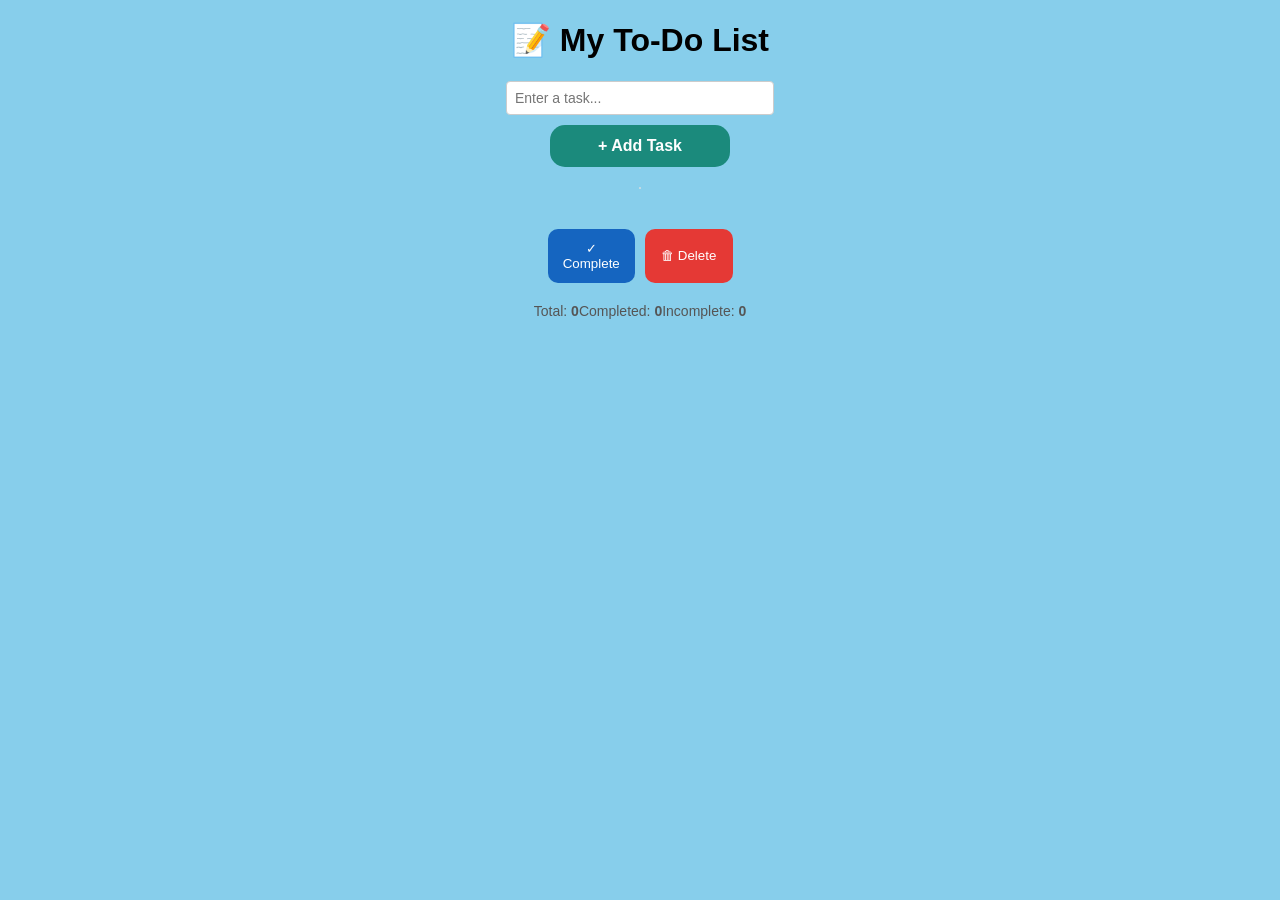
<file: index.html>
<!DOCTYPE html>
<html lang="en">
<head>
     <link rel="manifest" href="manifest.json">
<meta name="theme-color" content="#4CAF50">
   <meta name="viewport" content="width=device-width, initial-scale=1.0">
     <!-- This is what shows up in the blue link -->
<title>TODO - Simple Task Management for Daily & Weekly Planning</title>

<!-- This is the grey description text below the link -->
<meta name="description" content="Free forever. No credit card required. The effortless way to plan your week and execute your day—all in one beautifully simple app.">

<!-- Social Media Previews (WhatsApp, Facebook, etc.) -->
<meta property="og:title" content="TODO - Simple Task Management">
<meta property="og:description" content="Plan your week and execute your day—all in one simple app.">
<meta property="og:image" content="icon-512.png">
<meta property="og:url" content="https://github.io">


<script>
  if('serviceWorker' in navigator) {
    navigator.serviceWorker.register('sw.js');
  }
</script>

    <meta charset="UTF-8">
    <title>Advanced To-Do List</title>
    <link rel="stylesheet" href="style.css">
</head>
<body>
    <div class="app-card">
        <h1>📝 My To-Do List</h1>
        
        <input type="text" id="task-input" placeholder="Enter a task...">
        <button id="add-btn">+ Add Task</button>

        <ul id="task-list">
            <!-- Tasks will appear here -->
        </ul>

        <div class="actions">
            <button id="complete-selected" class="btn-blue">✓ Complete</button>
            <button id="delete-selected" class="btn-red">🗑 Delete</button>
        </div>

        <div class="stats">
            <span>Total: <b id="total-count">0</b></span>
            <span>Completed: <b id="comp-count">0</b></span>
            <span>Incomplete: <b id="incomp-count">0</b></span>
        </div>
    </div>

    <script src="script.js"></script>
</body>
</html>
</file>
<file: style.css>
/* 1. Reset margins and set the background for the whole screen */
body {
    margin: 0;
    padding: 0;
    width: 100%;
    min-height: 100vh;
    display: flex;
    flex-direction: column;
    align-items: center;
    background-color: #87CEEB; /* Your light blue color */
    font-family: Arial, sans-serif;
}

/* 2. Make the container wider for mobile screens */
.container {
    width: 90%; 
    max-width: 400px;
    margin-top: 20px;
    text-align: center;
}



/* Container must stack items vertically */
.app-card {
    display: flex;
    flex-direction: column;
    align-items: center; /* This keeps them both centered in the card */
}

/* 1. The Input Box (Wider) */
#task-input {
    width: 250px;           /* Wider than the button */
    padding: 8px;
    margin-bottom: 10px;    /* Space between input and button */
    border: 1px solid #ccc;
    border-radius: 4px;
    font-size: 14px;
}

/* 2. The Green Button (Smaller/Narrower) */
#add-btn {
    width: 180px;           /* Narrower than the input box above it */
    background-color: #1b8a7c; 
    color: white;
    padding: 12px;
    border: none;
    border-radius: 15px;    /* The rounded pill shape from your photo */
    font-weight: bold;
    cursor: pointer;
    font-size: 16px;
}

#add-btn:hover {
    background-color: #156d62;
}


ul {
    list-style: none;
    padding: 0;
    margin: 20px 0;
    border: 1.5px solid #e0e0e0; /* The outer border */
    border-radius: 8px;         /* Rounded corners for the whole list */
    background: white;
    overflow: hidden;           /* Keeps the top and bottom items rounded */
}


li {
    display: flex;
    align-items: center;
    padding: 12px 15px;
    border-bottom: 1.5px solid #e0e0e0; /* The divider lines */
    gap: 12px;                          /* Space between checkbox and text */
}

/* Removes the divider line from the very last task */
li:last-child {
    border-bottom: none;
}

/* Aligns text to the left as seen in the photo */
.task-text {
    flex: 1;
    text-align: left; 
    font-size: 18px;
    font-weight: 500;
    color: #333;
}


.edit-btn { cursor: pointer; opacity: 0.6; transition: 0.2s; }
.edit-btn:hover { opacity: 1; transform: scale(1.2); }

.actions { display: flex; gap: 10px; margin-top: 20px; }
.actions button { flex: 1; padding: 12px; color: white; border: none; border-radius: 10px; cursor: pointer; }
.btn-blue { background: #1565c0; }
.btn-red { background: #e53935; }

.stats { margin-top: 20px; display: flex; justify-content: space-between; font-size: 14px; color: #555; }
</file>
